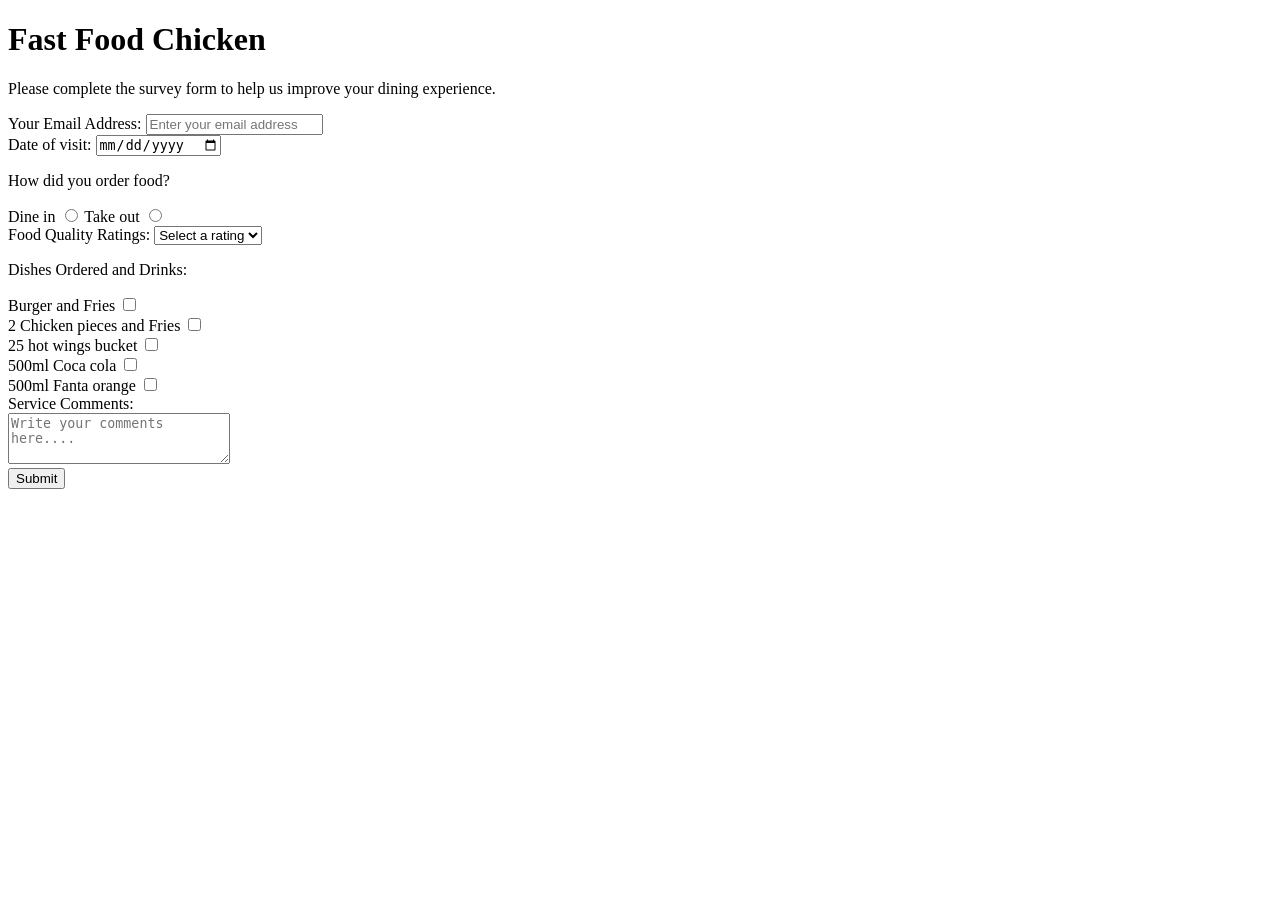
<file: index.html>
<!DOCTYPE html>
<html lang="en">
<head>
    <meta charset="UTF-8">
    <meta name="viewport" content="width=device-width, initial-scale=1.0">
    <title>Restaurant Review Form</title>
</head>
<body>
           <h1 id="title">Fast Food Chicken</h1>
           <p>Please complete the survey form to help us improve your
            dining experience. </p>

           <form method="post" action="index.php" id="survey-form">
            <label id="email-label" for="email">Your Email Address:</label>
            <input type="email" id="email" name="email" placeholder="Enter your email address" required>
              
            <br>
            <label for="date">Date of visit:</label>
            <input type="date" id="date" name="visit_date">

            <p>How did you order food?</p>
            <label for="dine-in">Dine in</label>
            <input type="radio" id="dine-in"  name="order_type" value="dine-in">

            <label for="take-out">Take out</label>
            <input type="radio" id="take-out"  name="order_type" value="take-out">
           
             <br>
           
             <label for="dropdown">Food Quality Ratings:</label>
             <select name="Ratings" id="dropdown">
                  <option value="" disabled selected>Select a rating</option>
                <option value="1">1</option>
                <option value="2">2</option>
                <option value="3">3</option>
                <option value="4">4</option>
                <option value="5">5</option>
             </select>
             
              <br>
             <p>Dishes Ordered and Drinks:</p>
             <label for="burger-fries">Burger and Fries</label>
             <input type="checkbox" id="burger-fries"  name="Order[]" value="burger-fries">

             <br>
             <label for="2-chicken-pieces-fries">2 Chicken pieces and Fries</label>
             <input type="checkbox" id="2-chicken-pieces-fries"  name="Order[]" value="2 chicken pieces-fries">
              <br>
             <label for="25-hot-wings-bucket">25 hot wings bucket</label>
             <input type="checkbox" id="25-hot-wings-bucket"  name="Order[]" value="25 hot wings bucket">

             <br>
             <label for="500ml-coca-cola">500ml Coca cola</label>
             <input type="checkbox" id="500ml-coca-cola"  name="Order[]" value="500ml Coca cola">

             <br>
             <label for="500ml-fanta-orange">500ml Fanta orange</label>
             <input type="checkbox" id="500ml-fanta-orange"  name="Order[]" value="500ml Fanta orange">
             
             <br>
             <label for="comment">Service Comments:</label>
             <br>
             <textarea name="comment" id="comment" rows="3" cols="25" placeholder="Write your comments here...."></textarea>

             <br>
            <button type="submit">Submit</button>
           </form>
</body>
</html>
</file>
